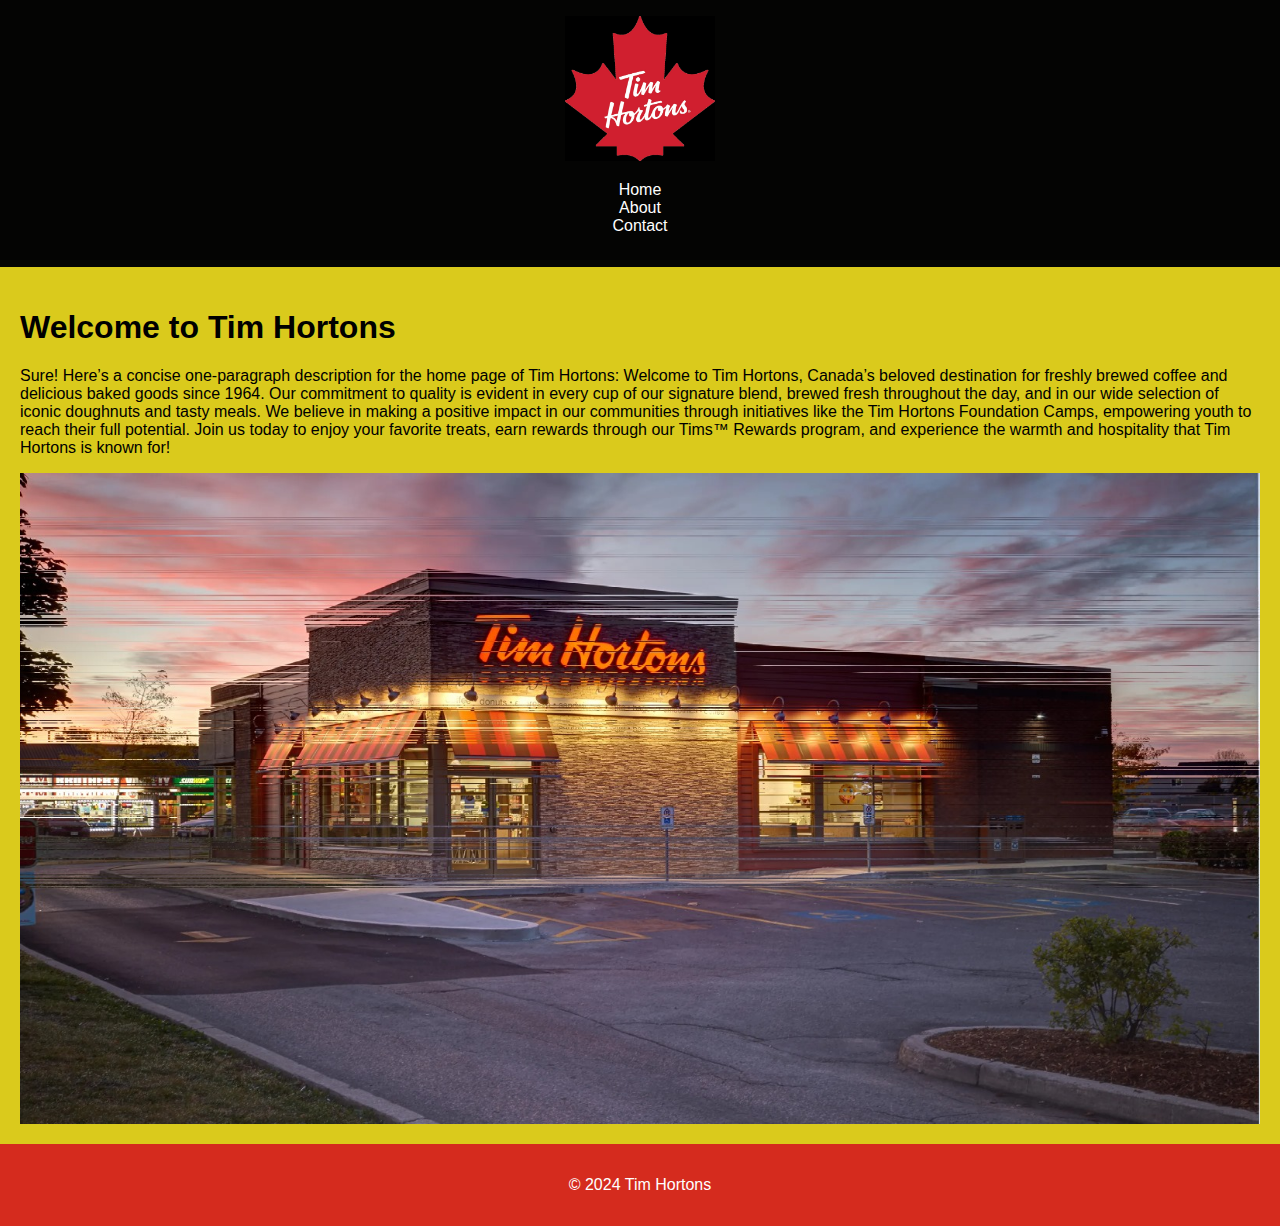
<file: index.html>
<!DOCTYPE html>
<html lang="en">
<head>
    <meta charset="UTF-8">
    <meta name="viewport" content="width=device-width, initial-scale=1.0">
    <link rel="stylesheet" href="css/styles.css">
    <title>Tim Hortons</title>
    <style>
        /* Inline CSS to center the image */
        .responsive {
            display: block; /* Make the image a block element */
            margin: 0 auto; /* Center the image horizontally */
            max-width: 100%; /* Make sure it doesn't exceed the container */
            height: auto; /* Maintain aspect ratio */
        }
    </style>
</head>
<body>
    <header>
        <img src="images/WhatsApp Image 2024-10-28 at 15.37.22_44468775.jpg" alt="Tim Hortons Logo" class="logo">
        <nav>
            <ul>
                <li><a href="index.html">Home</a></li>
                <li><a href="about.html">About</a></li>
                <li><a href="contact.html">Contact</a></li>
            </ul>
        </nav>
    </header>
    <main>
        <section>
            <h1>Welcome to Tim Hortons</h1>
            <p>
                Sure! Here’s a concise one-paragraph description for the home page of Tim Hortons:
                
                Welcome to Tim Hortons, Canada’s beloved destination for freshly brewed coffee and delicious baked goods since 1964. Our commitment to quality is evident in every cup of our signature blend, brewed fresh throughout the day, and in our wide selection of iconic doughnuts and tasty meals. We believe in making a positive impact in our communities through initiatives like the Tim Hortons Foundation Camps, empowering youth to reach their full potential. Join us today to enjoy your favorite treats, earn rewards through our Tims™ Rewards program, and experience the warmth and hospitality that Tim Hortons is known for!
            </p>
            <img src="images/WhatsApp Image 2024-10-28 at 15.38.50_e273bc0c.jpg" alt="Coffee and donuts" class="responsive">
        </section>
    </main>
    <footer>
        <p>&copy; 2024 Tim Hortons</p>
    </footer>
</body>
</html>
</file>
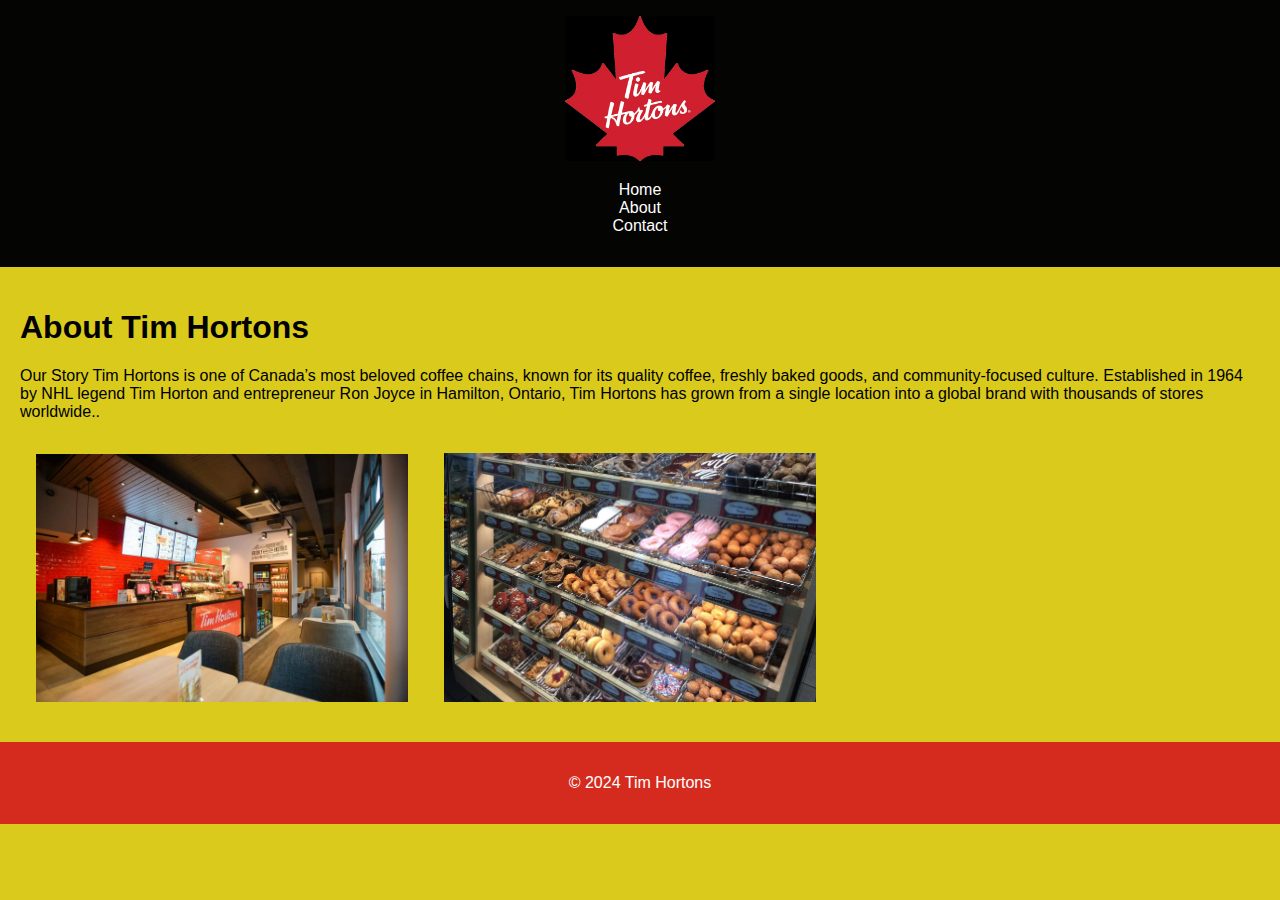
<file: about.html>
<!DOCTYPE html>
<html lang="en">
<head>
    <meta charset="UTF-8">
    <meta name="viewport" content="width=device-width, initial-scale=1.0">
    <link rel="stylesheet" href="css/styles.css">
    <title>About Us - Tim Hortons</title>
</head>
<body>
    <header>
        <img src="images/WhatsApp Image 2024-10-28 at 15.37.22_44468775.jpg" alt="Tim Hortons Logo" class="logo">
        <nav>
            <ul>
                <li><a href="index.html">Home</a></li>
                <li><a href="about.html">About</a></li>
                <li><a href="contact.html">Contact</a></li>
            </ul>
        </nav>
    </header>
    <main>
        <section>
            <h1>About Tim Hortons</h1>
            <p>Our Story
                Tim Hortons is one of Canada’s most beloved coffee chains, known for its quality coffee, freshly baked goods, and community-focused culture. Established in 1964 by NHL legend Tim Horton and entrepreneur Ron Joyce in Hamilton, Ontario, Tim Hortons has grown from a single location into a global brand with thousands of stores worldwide..</p>
            
                <img src="images/WhatsApp Image 2024-10-28 at 15.38.26_73161850.jpg" alt="About Tim Hortons" class="responsive image-fade-in image-rotate">
            <img src="images/WhatsApp Image 2024-10-28 at 15.40.07_0dc9f1c5.jpg" alt="About Tim Hortons" class="responsive image-fade-in image-rotate initial-scale">
        </section>
    </main>
    <footer>
        <p>&copy; 2024 Tim Hortons</p>
    </footer>
</body>
</html>
</file>
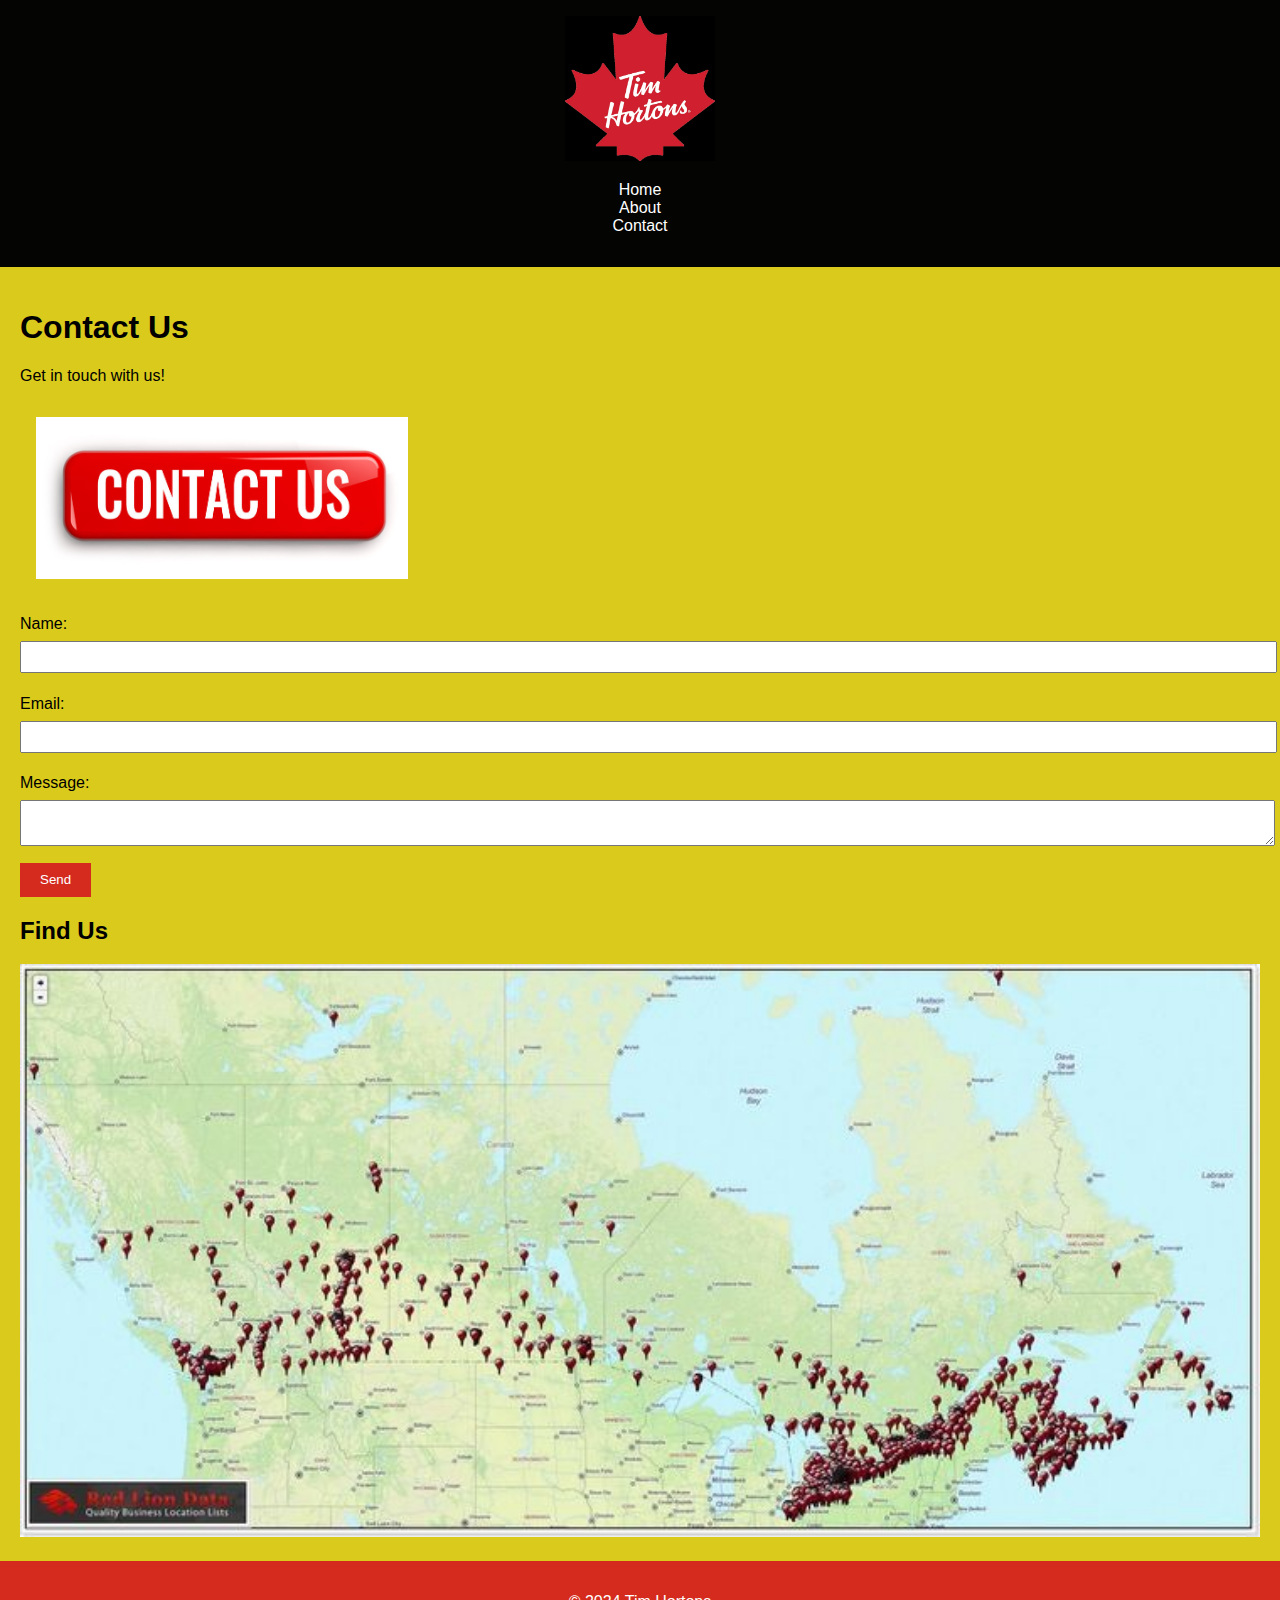
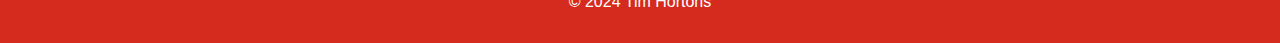
<file: contact.html>
<!DOCTYPE html>
<html lang="en">
<head>
    <meta charset="UTF-8">
    <meta name="viewport" content="width=device-width, initial-scale=1.0">
    <link rel="stylesheet" href="css/styles.css">
    <title>Contact Us - Tim Hortons</title>
    <style>
        /* Inline CSS to increase the size of the map image */
        .map {
            width: 100%; /* Set to 100% to make it responsive */
            max-width: 1600px; /* Increased max width to 1600px */
            height: auto; /* Maintain aspect ratio */
        }
    </style>
</head>
<body>
    <header>
        <img src="images/WhatsApp Image 2024-10-28 at 15.37.22_44468775.jpg" alt="Tim Hortons Logo" class="logo">
        <nav>
            <ul>
                <li><a href="index.html">Home</a></li>
                <li><a href="about.html">About</a></li>
                <li><a href="contact.html">Contact</a></li>
            </ul>
        </nav>
    </header>
    <main>
        <section>
            <h1>Contact Us</h1>
            <p>Get in touch with us!</p>
            <img src="images/WhatsApp Image 2024-10-28 at 15.51.26_6dcf35d5.jpg" alt="Contact Us" class="responsive">
            <form>
                <label for="name">Name:</label>
                <input type="text" id="name" required>
                
                <label for="email">Email:</label>
                <input type="email" id="email" required>
                
                <label for="message">Message:</label>
                <textarea id="message" required></textarea>
                
                <button type="submit">Send</button>
            </form>
            <h2>Find Us</h2>
            <img src="images/WhatsApp Image 2024-10-28 at 15.49.27_8c95545d.jpg" alt="Map to our location" class="map">
        </section>
    </main>
    <footer>
        <p>&copy; 2024 Tim Hortons</p>
    </footer>
</body>
</html>
</file>
<file: css/styles.css>
body {
    font-family: Arial, sans-serif;
    margin: 0;
    padding: 0;
    background-color: #daca1c;
}

header {
    background-color: #040403;
    color: white;
    padding: 1em 0;
    text-align: center;
    animation: slideIn 0.5s ease-in-out; /* Slide-in animation for the header */
}


.logo {
    width: 150px;
}

nav ul {
    list-style-type: none;
    padding: 0;
}

nav a {
    color: white;
    text-decoration: none;
    padding: 0.5em 1em;
    transition: color 0.3s ease; /* Smooth color transition */
}

nav a:hover {
    color: #f8f9fa; /* Change link color on hover */
}

main {
    padding: 20px;
    animation: fadeIn 1s ease-in; /* Fade-in animation for main content */
}

.responsive {
    max-width: 30%;
    height: auto; /* Set to auto for responsive images */
    margin: 1em; /* Adjust margin */
    transition: transform 0.5s ease; /* Add transition for scaling effect */
}

.responsive:hover {
    transform: scale(1.05); /* Scale image on hover */
}

.image-rotate {
    animation: rotate 5s linear infinite; /* Infinite rotation */
}

@keyframes rotate {
    from {
        transform: rotate(0deg);
    }
    to {
        transform: rotate(5deg);
    }
}
form {
    margin-top: 1em;
}

label {
    display: block;
    margin: 0.5em 0;
}

input, textarea {
    width: 100%;
    padding: 0.5em;
    margin-bottom: 1em;
}

button {
    background-color: #d52b1e;
    color: white;
    border: none;
    padding: 0.7em 1.5em;
    cursor: pointer;
    transition: background-color 0.3s ease, transform 0.3s ease; /* Add transform transition */
}

button:hover {
    background-color: #a21813;
    transform: scale(1.1); /* Slightly scale the button on hover */
}

footer {
    text-align: center;
    padding: 1em 0;
    background-color: #d52b1e;
    color: white;
}

/* Keyframes for animations */
@keyframes slideIn {
    from {
        transform: translateY(-100%); /* Start from above */
        opacity: 0; /* Start invisible */
    }
    to {
        transform: translateY(0); /* End at normal position */
        opacity: 1; /* End visible */
    }
}

@keyframes fadeIn {
    from {
        opacity: 0; /* Start invisible */
    }
    to {
        opacity: 1; /* End visible */
    }
}
</file>
